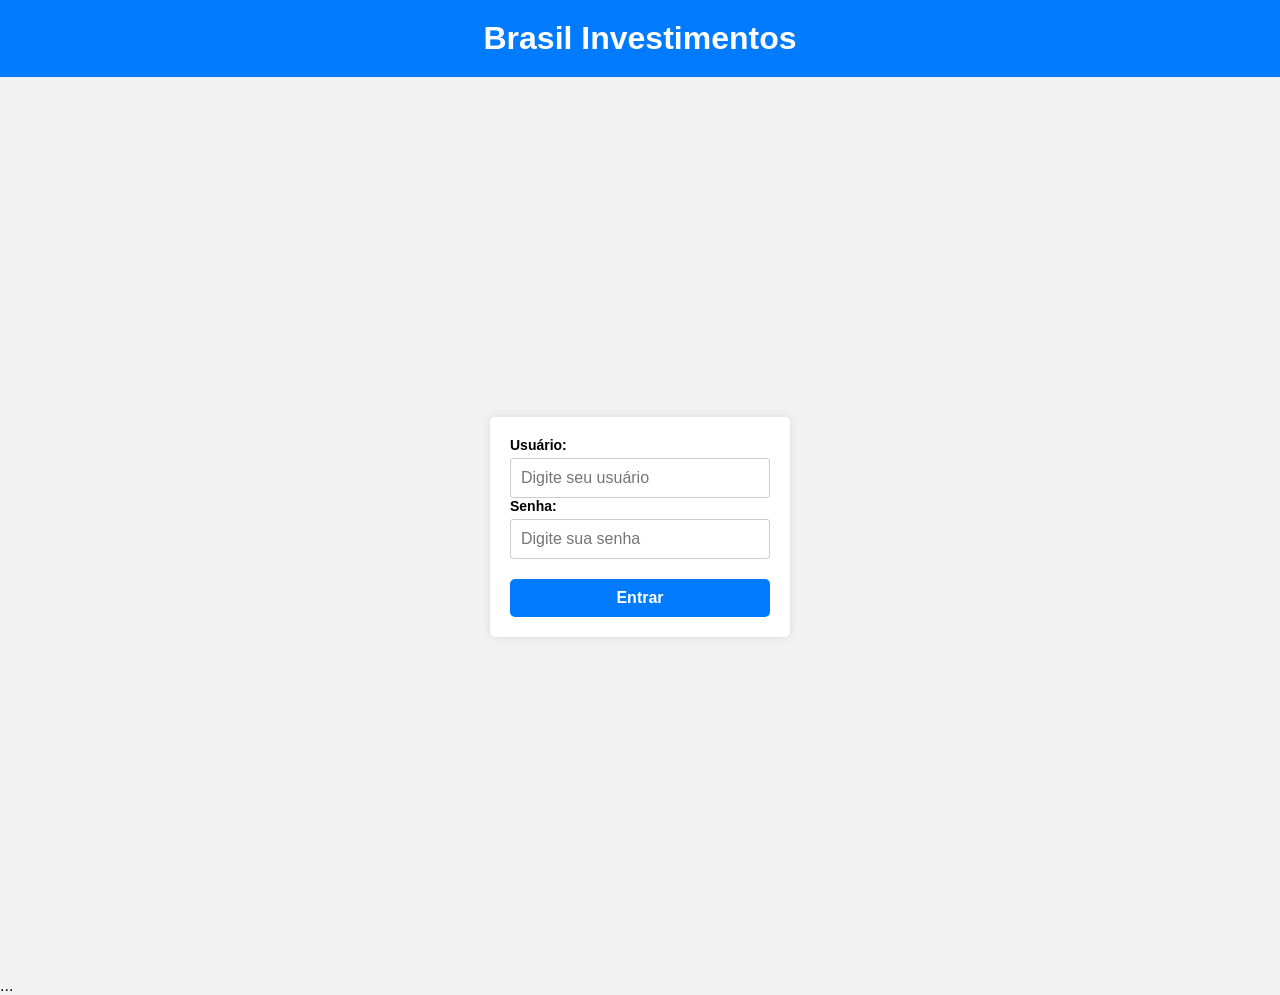
<file: index.html>
<!DOCTYPE html>
<html>
<head>
    <title>Brasil Investimentos</title>
    <meta name="viewport" content="width=device-width, initial-scale=1">
    <style>
        * {
            box-sizing: border-box;
            margin: 0;
            padding: 0;
        }
        
        body {
            font-family: Arial, sans-serif;
            background-color: #f2f2f2;
        }
        
        header {
            background-color: #007bff;
            color: #fff;
            padding: 20px;
            text-align: center;
        }
        
        main {
            display: flex;
            align-items: center;
            justify-content: center;
            height: 100vh;
        }
        
        form {
            background-color: #fff;
            border-radius: 5px;
            box-shadow: 0 0 10px rgba(0, 0, 0, 0.1);
            padding: 20px;
            width: 300px;
        }
        
        form label {
            display: block;
            font-size: 14px;
            font-weight: bold;
            margin-bottom: 5px;
        }
        
        form input[type="text"],
        form input[type="password"] {
            border: 1px solid #ccc;
            border-radius: 3px;
            font-size: 16px;
            padding: 10px;
            width: 100%;
        }
        
        form button {
            background-color: #007bff;
            border: none;
            border-radius: 5px;
            color: #fff;
            cursor: pointer;
            font-size: 16px;
            font-weight: bold;
            margin-top: 20px;
            padding: 10px;
            width: 100%;
        }
        
        form button:hover {
            background-color: #007bff;
        }
        
        @media screen and (max-width: 480px) {
            form {
                max-width: 100%;
                width: auto;
            }
        }
    </style>
</head>
<body>
  <header>
      <h1>Brasil Investimentos</h1>
  </header>
  <main>
      <form id="login-form" onsubmit="return validarLogin()">
          <label for="username">Usuário:</label>
          <input type="text" id="username" placeholder="Digite seu usuário">
          
          <label for="password">Senha:</label>
          <input type="password" id="password" placeholder="Digite sua senha">
          
          <button type="submit">Entrar</button>
      </form>
  </main>
  <script>
      function validarLogin() {
          var username = document.getElementById('username').value;
          var password = document.getElementById('password').value;
          
          // Verifica as credenciais do usuário
          if (username === '22360046802' && password === '29091981') {
              window.location.href = 'https://dashboard.investbr.shop'; // Redireciona para a página inicial
              return false; // Evita o envio do formulário
          } else if (username === 'usuario1' && password === '92291707') {
              window.location.href = 'https://operadorbrasil7233.github.io/login001/pages/abrir-conta-form-2.html'; // Redireciona para a página do usuário 1
              return false; // Evita o envio do formulário
          } else if (username === 'usuario2' && password === '92291707') {
              window.location.href = 'https://operadorbrasil7233.github.io/login001/pages/abrir-conta-form-2.html'; // Redireciona para a página do usuário 2
              return false; // Evita o envio do formulário
          } else {
              alert('Usuário ou senha incorretos!');
              return false; // Evita o envio do formulário
          }
      }
  </script>
</body>
</html>
...
</file>
